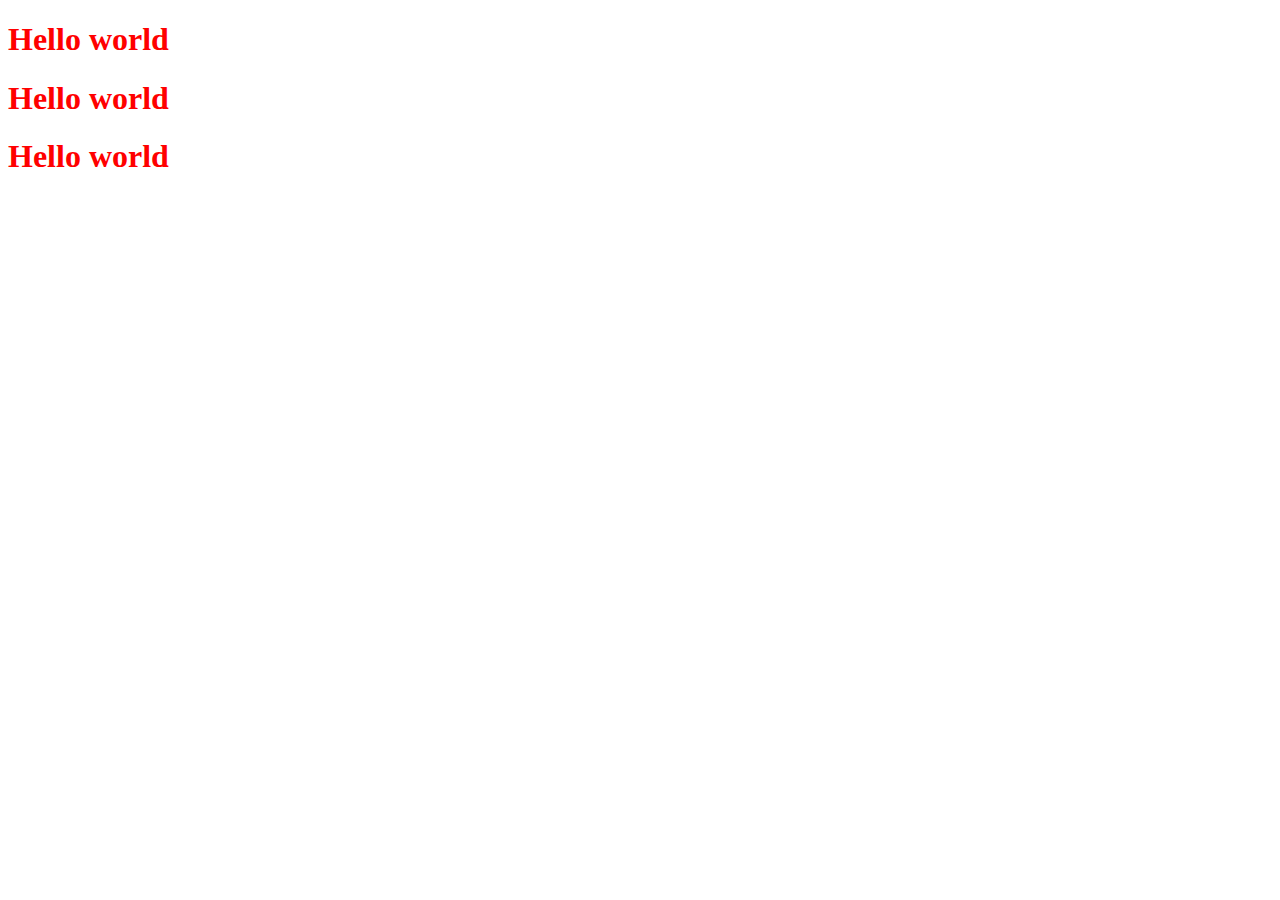
<file: Lập Trình Web I/ThucHanh/BTVN-02/Bai1/index.html>
<!DOCTYPE html>
<html lang="en">
<head>
    <meta charset="UTF-8">
    <meta name="viewport" content="width=device-width, initial-scale=1.0">
    <meta http-equiv="Content-Type" content="text/html" charset="utf-8"/>
    <title>Inline Style Sheet</title>
</head>

<body>
    <h1 style="color: #F00">Hello world</h1>
    <h1 style="color: #F00">Hello world</h1>
    <h1 style="color: #F00">Hello world</h1>    
</body>
</html>
</file>
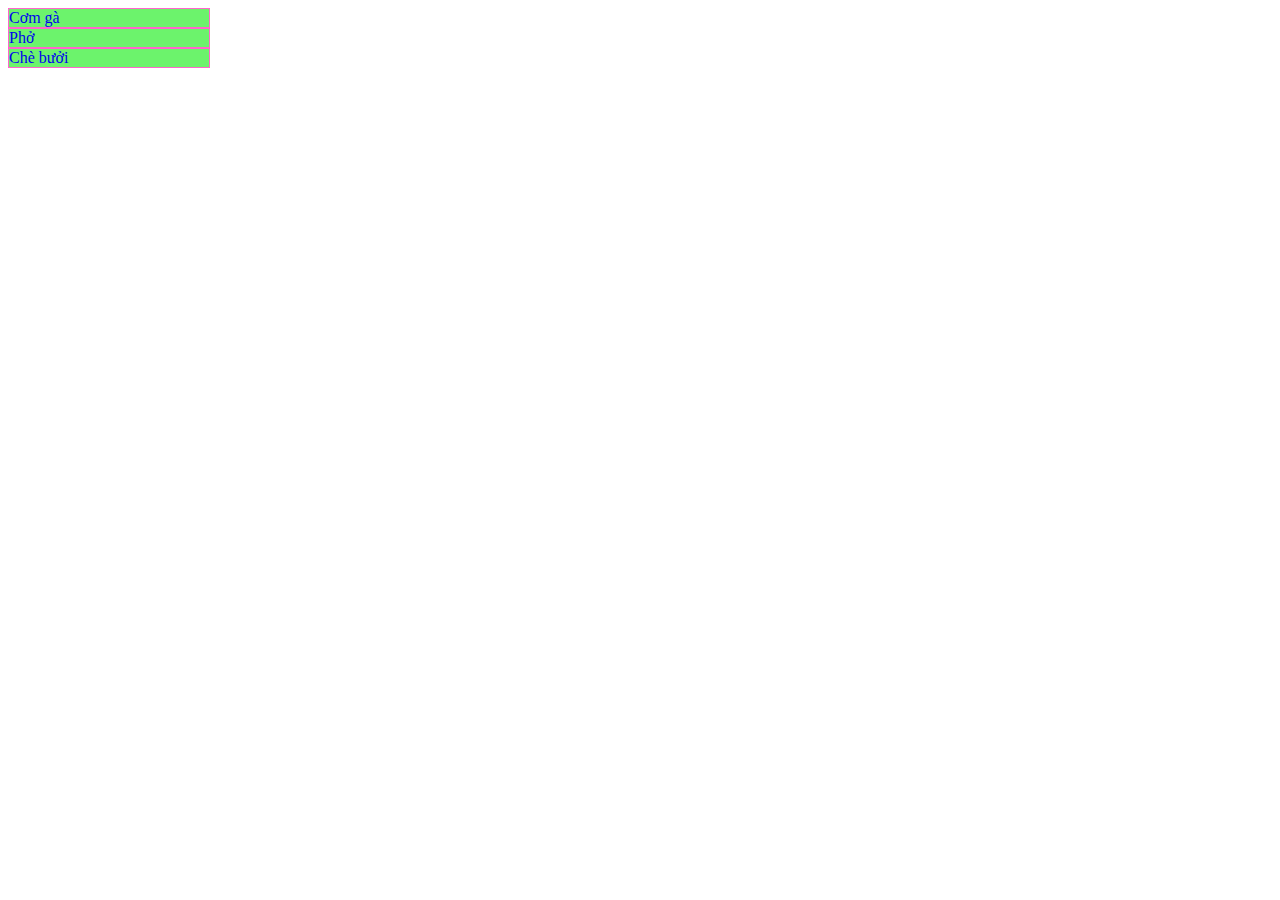
<file: Lập Trình Web I/ThucHanh/BTVN-02/Bai10/index.html>
<!DOCTYPE html>
<html lang="en">

<head>
    <meta charset="UTF-8">
    <meta name="viewport" content="width=device-width, initial-scale=1.0">
    <meta http-equiv="Content-Type" content="text/html" charset="utf-8" />
    <title>Pseudo classes</title>
    <style type="text/css">
        a {
            text-decoration: none;
            display: block;
            width: 200px;
            background-color: #6cf36c;
            border: 1px solid #f6c;
        }

        a:hover {
            background-color: #d01b1b;
            color: #ffffff;
        }

        a:active{
            background-color: #4a45d6;
            color: #ffffff;
        }
    </style>
</head>

<body>
   <a href="#">Cơm gà</a>
   <a href="#">Phở</a>
   <a href="#">Chè bưởi</a>
</body>

</html>
</file>
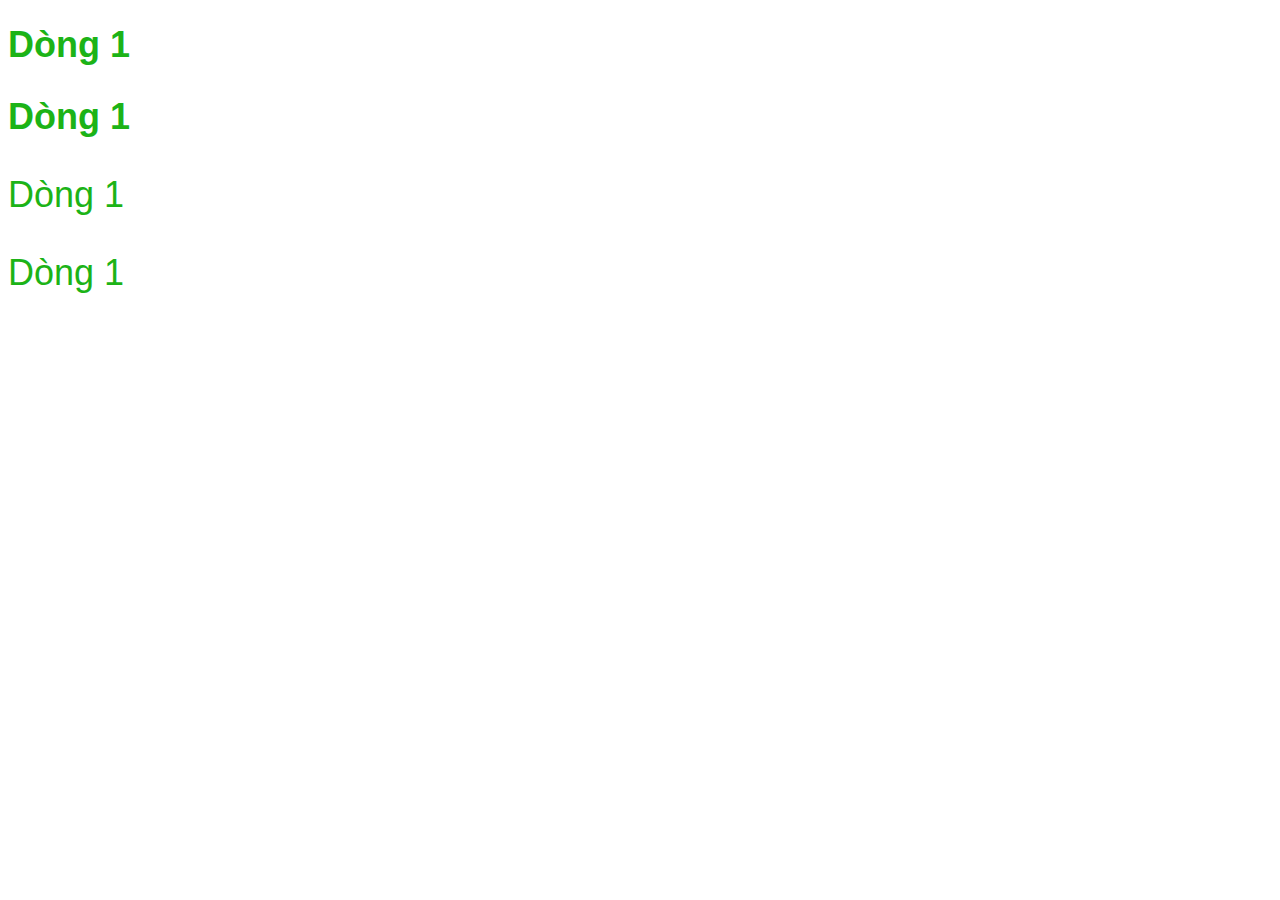
<file: Lập Trình Web I/ThucHanh/BTVN-02/Bai2/index.html>
<!DOCTYPE html>
<html lang="en">
<head>
    <meta charset="UTF-8">
    <meta name="viewport" content="width=device-width, initial-scale=1.0">
    <meta http-equiv="Content-Type" content="text/html" charset="utf-8"/>
    <title>Internal Style Sheet</title>
    <style type="text/css">
        .ChuDo{
            color: #1cb317;
            font-family: Arial, Helvetica, sans-serif;
            font-size: 36px;
        }
    </style>
</head>

<body>
    <h1 class="ChuDo">Dòng 1</h1>   
    <h2 class="ChuDo">Dòng 1</h2>   
    <p class="ChuDo">Dòng 1</p>   
    <div class="ChuDo">Dòng 1</div>   
</body>
</html>
</file>
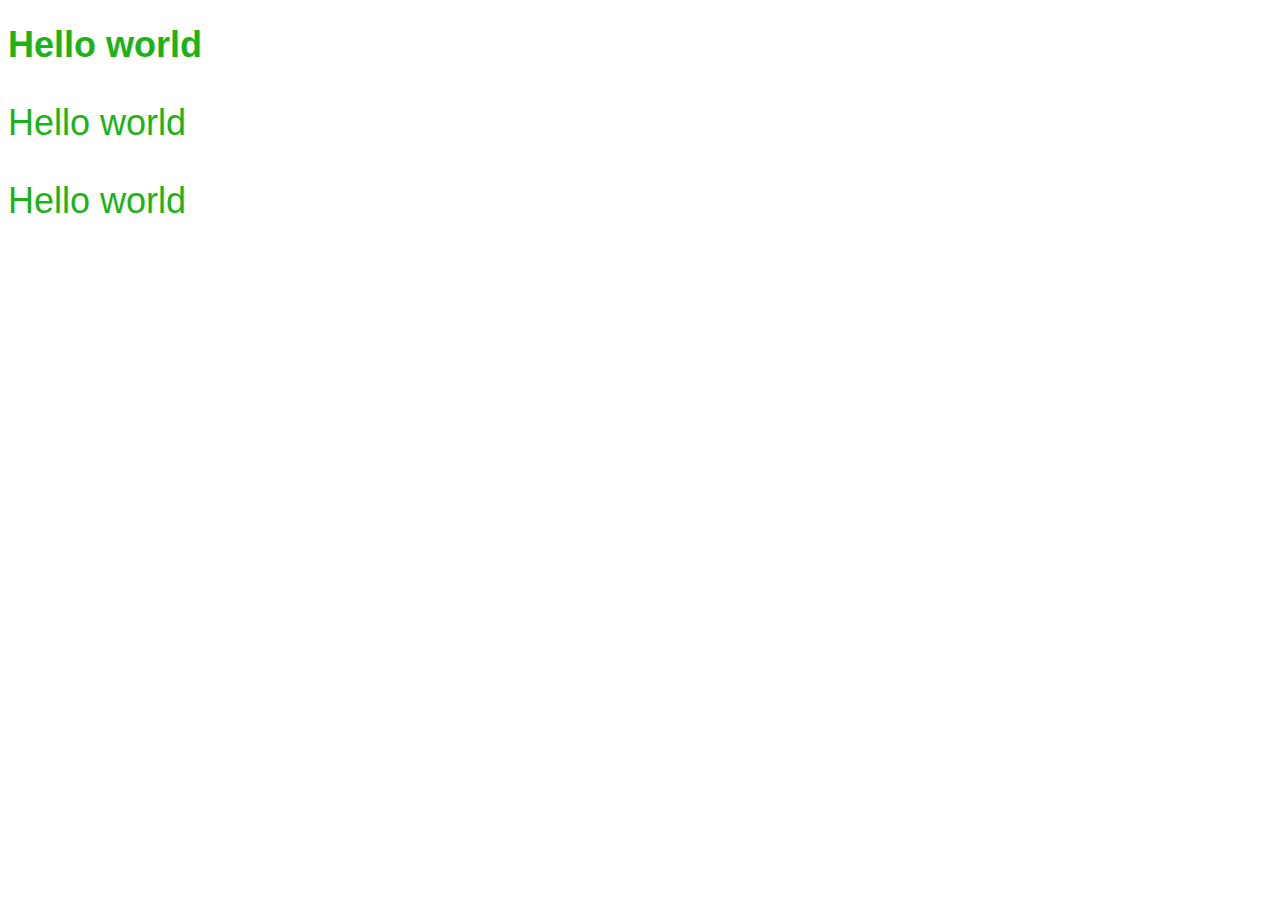
<file: Lập Trình Web I/ThucHanh/BTVN-02/Bai3/index.html>
<!DOCTYPE html>
<html lang="en">
<head>
    <meta charset="UTF-8">
    <meta name="viewport" content="width=device-width, initial-scale=1.0">
    <meta http-equiv="Content-Type" content="text/html" charset="utf-8"/>
    <title>External Style Sheet</title>
    <link rel="stylesheet" href="style.css" type="text/css" />
</head>

<body>
    <h1 class="ChuDo">Hello world</h1>   
    <p class="ChuDo">Hello world</p>   
    <div class="ChuDo">Hello world</div>   
</body>
</html>
</file>
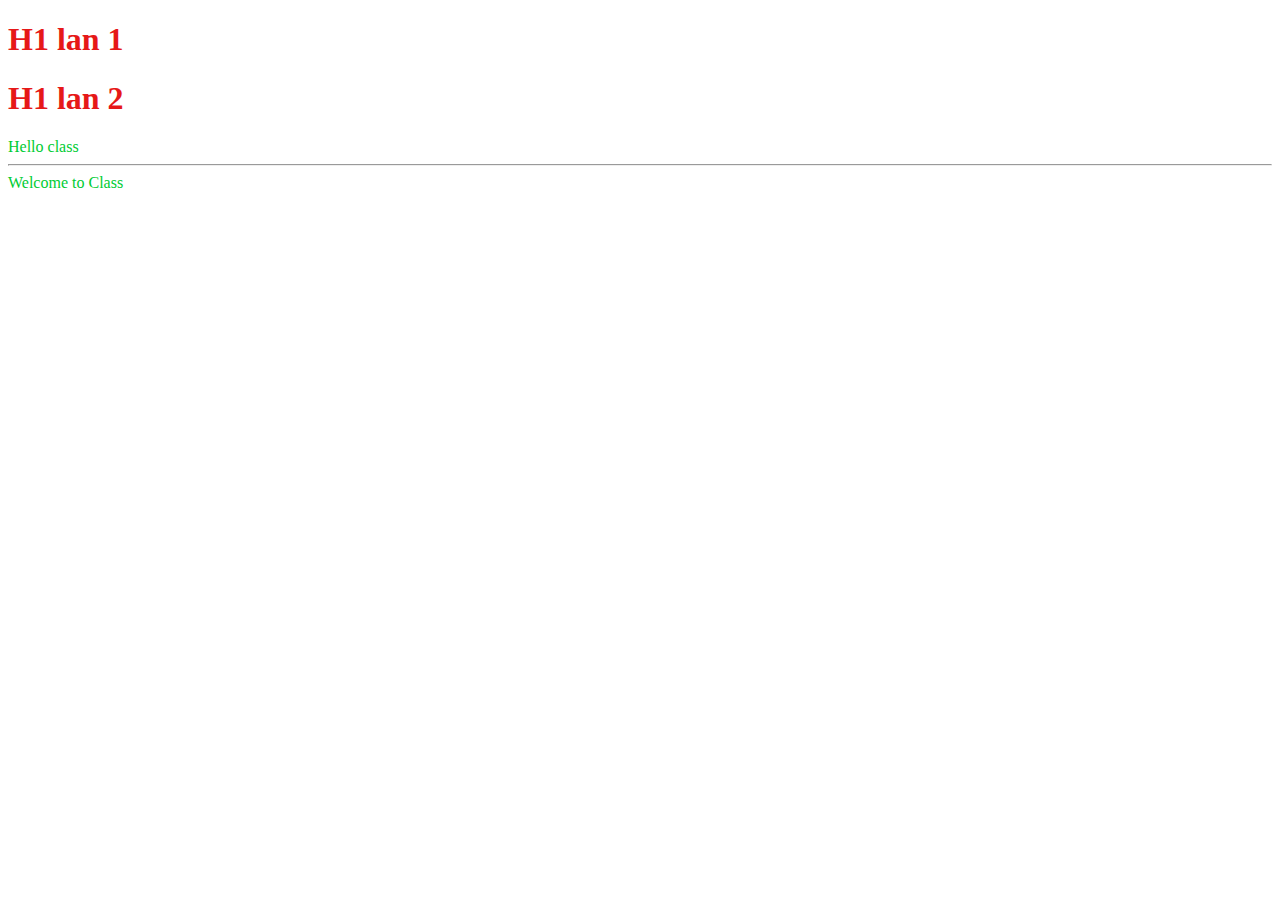
<file: Lập Trình Web I/ThucHanh/BTVN-02/Bai4/index.html>
<!DOCTYPE html>
<html lang="en">
<head>
    <meta charset="UTF-8">
    <meta name="viewport" content="width=device-width, initial-scale=1.0">
    <meta http-equiv="Content-Type" content="text/html" charset="utf-8"/>
    <title>Element</title>
    <style type="text/css">
        div{
            color: #0C3;
        }
        h1{
            color: #e61818;
        }
    </style>
</head>

<body>
    <h1>H1 lan 1</h1>   
    <h1>H1 lan 2</h1> 
    <div>Hello class</div>   
    <hr/>  
    <div>Welcome to Class</div>   
</body>
</html>
</file>
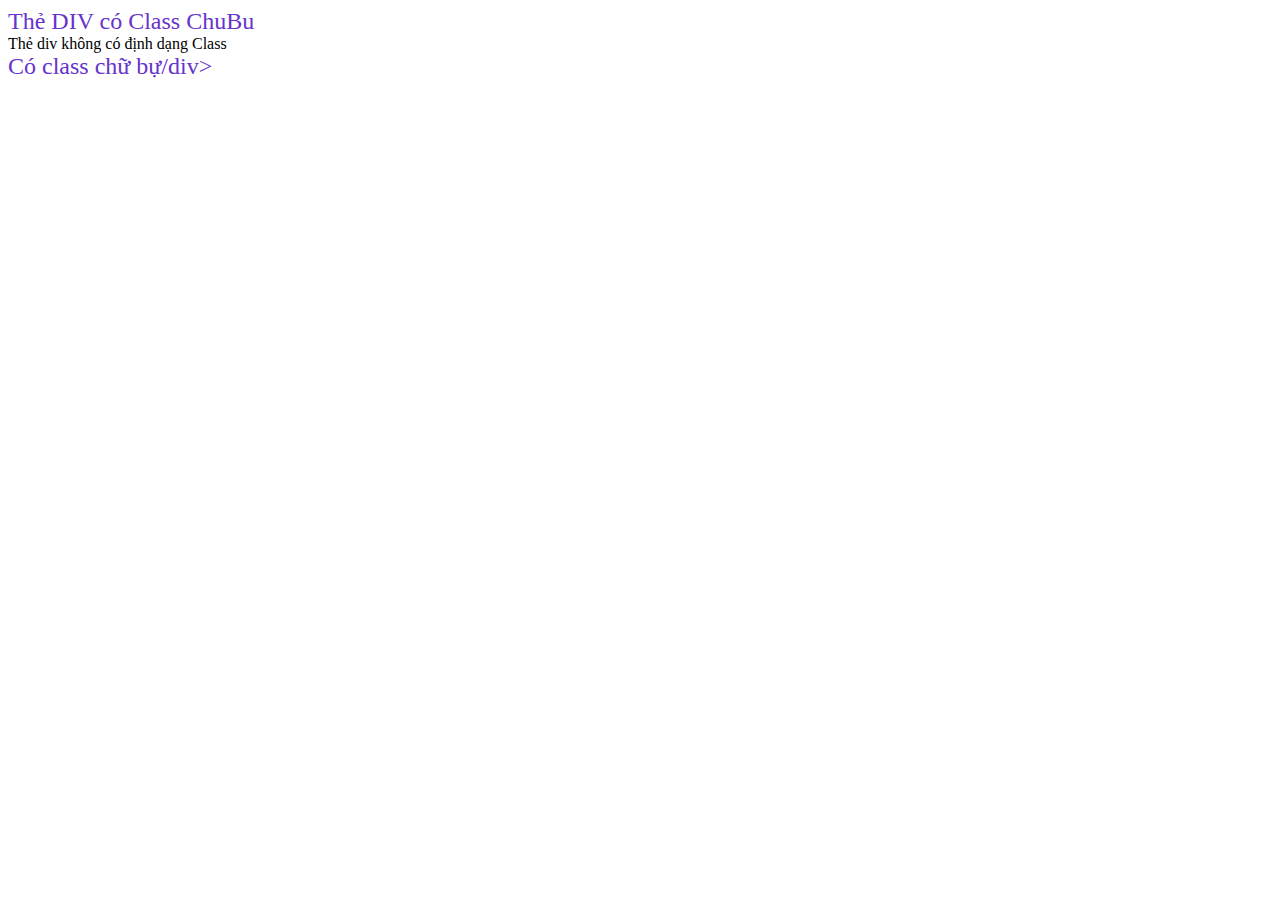
<file: Lập Trình Web I/ThucHanh/BTVN-02/Bai6/index.html>
<!DOCTYPE html>
<html lang="en">
<head>
    <meta charset="UTF-8">
    <meta name="viewport" content="width=device-width, initial-scale=1.0">
    <meta http-equiv="Content-Type" content="text/html" charset="utf-8"/>
    <title>Class</title>
    <style type="text/css">
        .ChuBu{
           font-size: 24px;
           color: #63C;
        }
    </style>
</head>

<body>
   <div class="ChuBu">Thẻ DIV có Class ChuBu</div>
   <div>Thẻ div không có định dạng Class</div>
   <div class="ChuBu">Có class chữ bự/div>
</body>
</html>
</file>
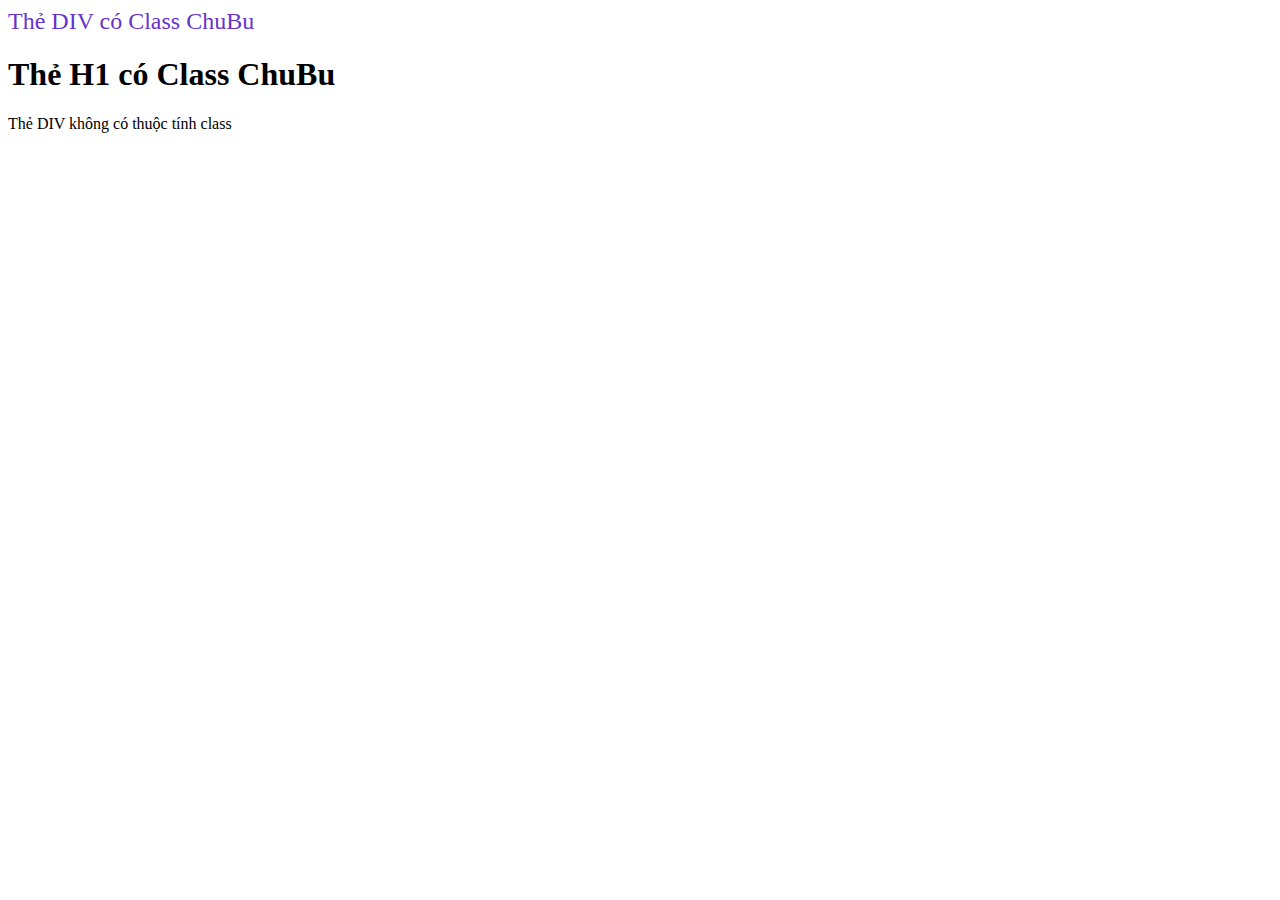
<file: Lập Trình Web I/ThucHanh/BTVN-02/Bai7/index.html>
<!DOCTYPE html>
<html lang="en">
<head>
    <meta charset="UTF-8">
    <meta name="viewport" content="width=device-width, initial-scale=1.0">
    <meta http-equiv="Content-Type" content="text/html" charset="utf-8"/>
    <title>Element Class</title>
    <style type="text/css">
        div.ChuBu{
           font-size: 24px;
           color: #63C;
        }
    </style>
</head>

<body>
   <div class="ChuBu">Thẻ DIV có Class ChuBu</div>
   <h1 class="ChuBu">Thẻ H1 có Class ChuBu</h1>
   <div>Thẻ DIV không có thuộc tính class</div>
</body>
</html>
</file>
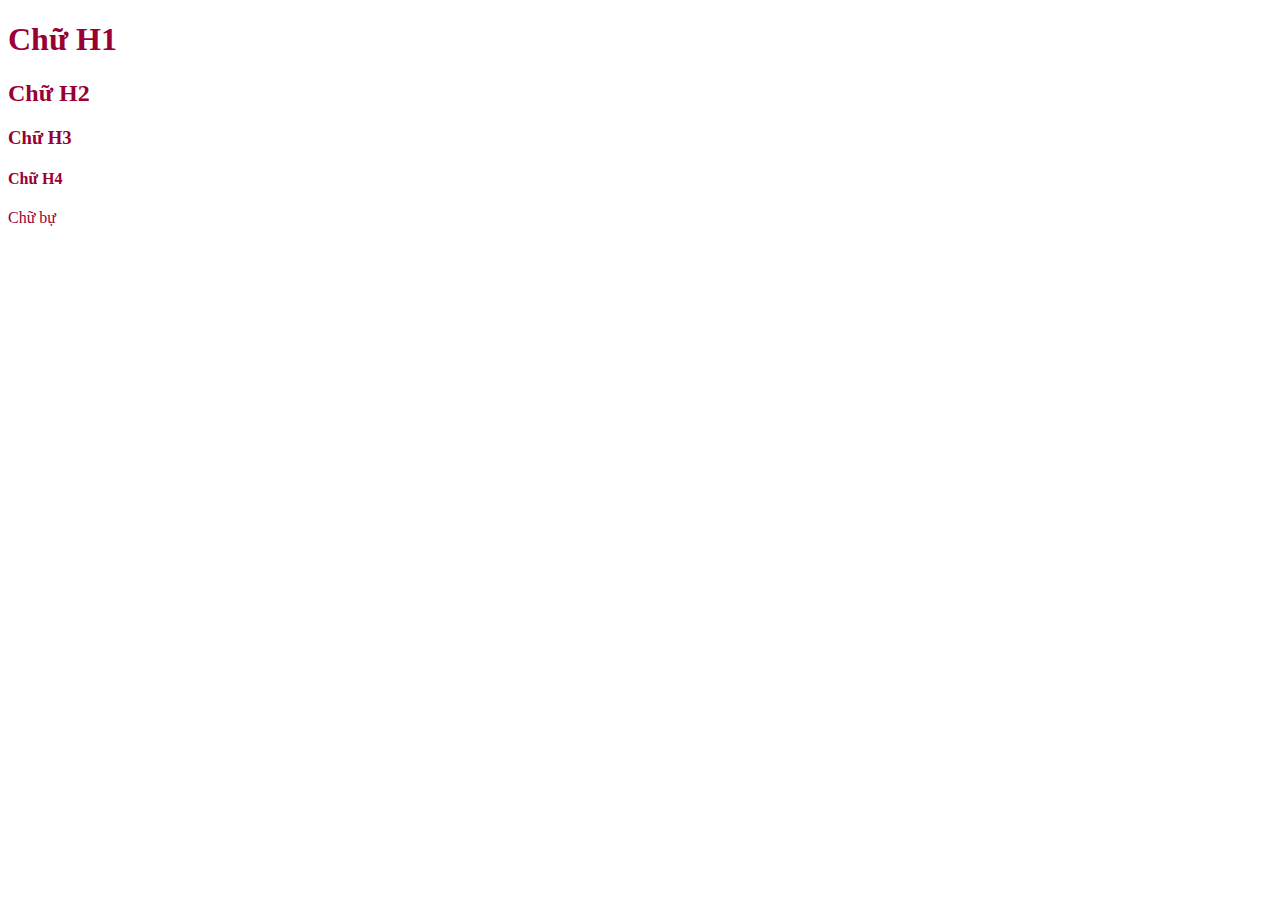
<file: Lập Trình Web I/ThucHanh/BTVN-02/Bai8/index.html>
<!DOCTYPE html>
<html lang="en">
<head>
    <meta charset="UTF-8">
    <meta name="viewport" content="width=device-width, initial-scale=1.0">
    <meta http-equiv="Content-Type" content="text/html" charset="utf-8"/>
    <title>Grouping</title>
    <style type="text/css">
        h1,h2,h3,h4,.ChuBu{
            color:#903 !important;
        }
        .ChuBu{
            font-size:36;
        }
    </style>
</head>

<body>
    <h1>Chữ H1</h1>
    <h2>Chữ H2</h2>
    <h3>Chữ H3</h3>
    <h4>Chữ H4</h4>
    <div class="ChuBu">Chữ bự</div>
</body>
</html>
</file>
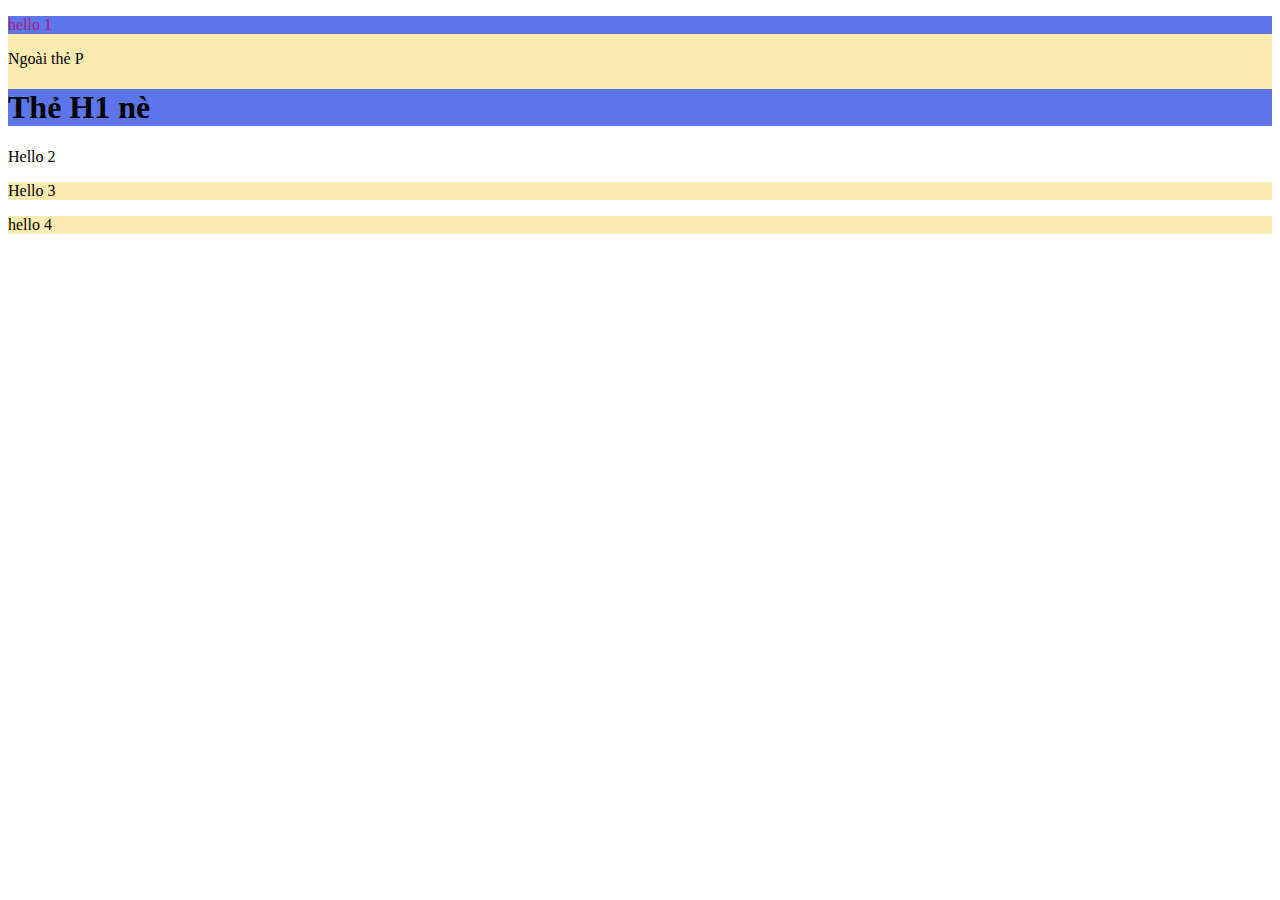
<file: Lập Trình Web I/ThucHanh/BTVN-02/Bai9/index.html>
<!DOCTYPE html>
<html lang="en">
<head>
    <meta charset="UTF-8">
    <meta name="viewport" content="width=device-width, initial-scale=1.0">
    <meta http-equiv="Content-Type" content="text/html" charset="utf-8"/>
    <title>Contextual</title>
    <style type="text/css">
        div p{
            color: #b31880;
        }
        div{
            background-color: #fdecb0;
        }
        div *{
            background-color: #5c76e9;
        }
    </style>
</head>

<body>
   <div>
       <p>hello 1</p>
       Ngoài thẻ P
       <h1>Thẻ H1 nè</h1>
   </div>
   <p>Hello 2</p>
   <div>Hello 3</div>
   <p>
       <div>hello 4</div>
   </p>
</body>
</html>
</file>
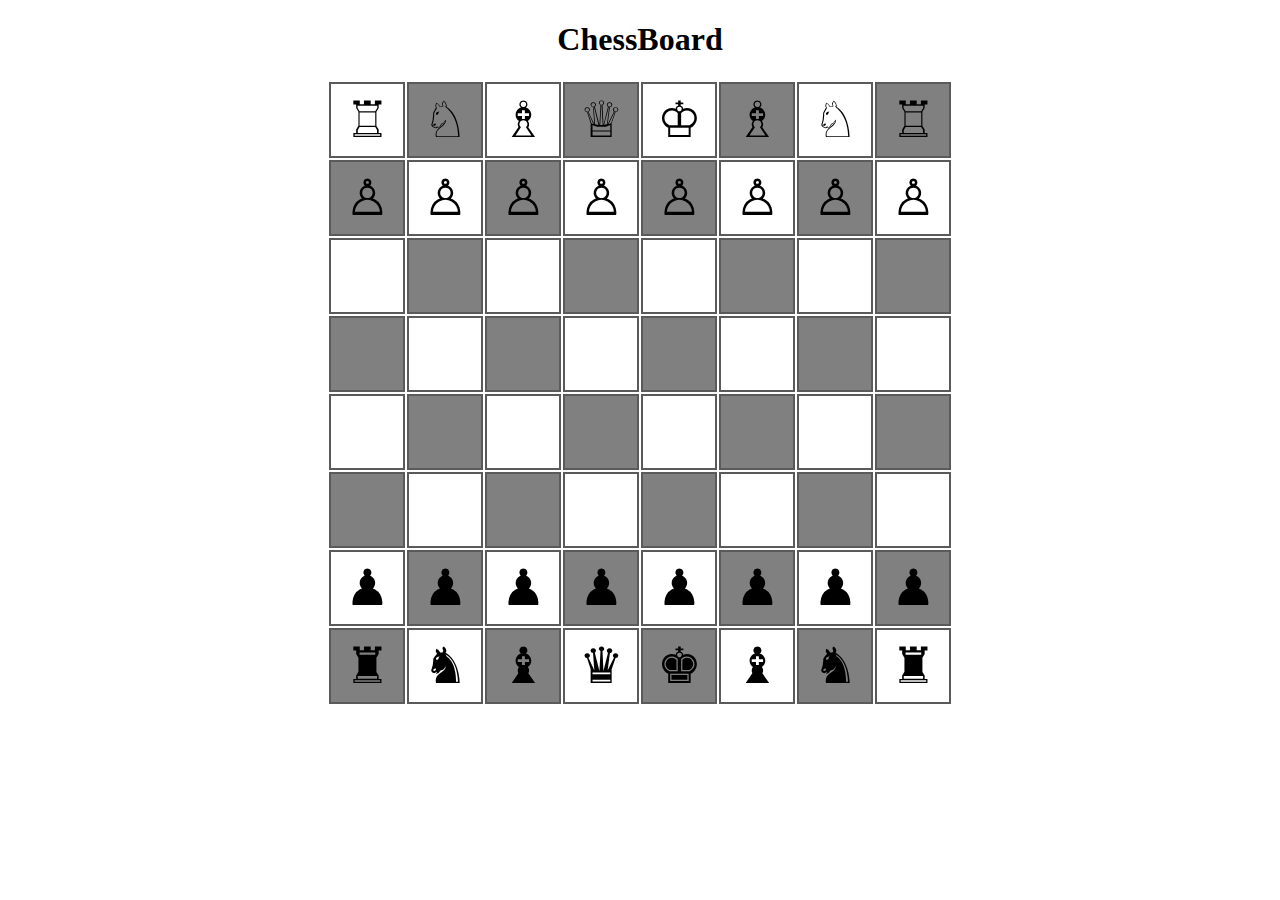
<file: Lập Trình Web I/ThucHanh/BTVN-03/ChessBoard/index.html>
<!doctype html>
<html lang="en">

<head>
    <title>ChessBoard</title>
    <!-- Required meta tags -->
    <meta charset="utf-8">
    <meta name="viewport" content="width=device-width, initial-scale=1, shrink-to-fit=no">
    <!-- CSS Main Here -->
    <link rel="stylesheet" href="main.css">
</head>

<body>
    <div class="container">
        <h1>ChessBoard</h1>
        <table>
            <tbody>
                <tr>
                    <td id="11" style="background-color: white;">♖</td>
                    <td id="12" style="background-color: gray;">♘</td>
                    <td id="13" style="background-color: white;">♗</td>
                    <td id="14" style="background-color: gray;">♕</td>
                    <td id="15" style="background-color: white;">♔</td>
                    <td id="16" style="background-color: gray;">♗</td>
                    <td id="17" style="background-color: white;">♘</td>
                    <td id="18" style="background-color: gray;">♖</td>
                </tr>
                <tr>
                    <td id="21" style="background-color: gray;">♙</td>
                    <td id="22" style="background-color: white;">♙</td>
                    <td id="23" style="background-color: gray;">♙</td>
                    <td id="24" style="background-color: white;">♙</td>
                    <td id="25" style="background-color: gray;">♙</td>
                    <td id="26" style="background-color: white;">♙</td>
                    <td id="27" style="background-color: gray;">♙</td>
                    <td id="28" style="background-color: white;">♙</td>
                </tr>
                <tr>
                    <td id="31" style="background-color: white;"></td>
                    <td id="32" style="background-color: gray;"></td>
                    <td id="33" style="background-color: white;"></td>
                    <td id="34" style="background-color: gray;"></td>
                    <td id="35" style="background-color: white;"></td>
                    <td id="36" style="background-color: gray;"></td>
                    <td id="37" style="background-color: white;"></td>
                    <td id="38" style="background-color: gray;"></td>
                </tr>
                <tr>
                    <td id="41" style="background-color: gray;"></td>
                    <td id="42" style="background-color: white;"></td>
                    <td id="43" style="background-color: gray;"></td>
                    <td id="44" style="background-color: white;"></td>
                    <td id="45" style="background-color: gray;"></td>
                    <td id="46" style="background-color: white;"></td>
                    <td id="47" style="background-color: gray;"></td>
                    <td id="48" style="background-color: white;"></td>
                </tr>
                <tr>
                    <td id="51" style="background-color: white;"></td>
                    <td id="52" style="background-color: gray;"></td>
                    <td id="53" style="background-color: white;"></td>
                    <td id="54" style="background-color: gray;"></td>
                    <td id="55" style="background-color: white;"></td>
                    <td id="56" style="background-color: gray;"></td>
                    <td id="57" style="background-color: white;"></td>
                    <td id="58" style="background-color: gray;"></td>
                </tr>
                <tr>
                    <td id="61" style="background-color: gray;"></td>
                    <td id="62" style="background-color: white;"></td>
                    <td id="63" style="background-color: gray;"></td>
                    <td id="64" style="background-color: white;"></td>
                    <td id="65" style="background-color: gray;"></td>
                    <td id="66" style="background-color: white;"></td>
                    <td id="67" style="background-color: gray;"></td>
                    <td id="68" style="background-color: white;"></td>
                </tr>
                <tr>
                    <td id="71" style="background-color: white;">♟</td>
                    <td id="72" style="background-color: gray;">♟</td>
                    <td id="73" style="background-color: white;">♟</td>
                    <td id="74" style="background-color: gray;">♟</td>
                    <td id="75" style="background-color: white;">♟</td>
                    <td id="76" style="background-color: gray;">♟</td>
                    <td id="77" style="background-color: white;">♟</td>
                    <td id="78" style="background-color: gray;">♟</td>
                </tr>
                <tr>
                    <td id="81" style="background-color: gray;">♜</td>
                    <td id="82" style="background-color: white;">♞</td>
                    <td id="83" style="background-color: gray;">♝</td>
                    <td id="84" style="background-color: white;">♛</td>
                    <td id="85" style="background-color: gray;">♚</td>
                    <td id="86" style="background-color: white;">♝</td>
                    <td id="87" style="background-color: gray;">♞</td>
                    <td id="88" style="background-color: white;">♜</td>
                </tr>
            </tbody>
        </table>
    </div>
</body>

</html>
</file>
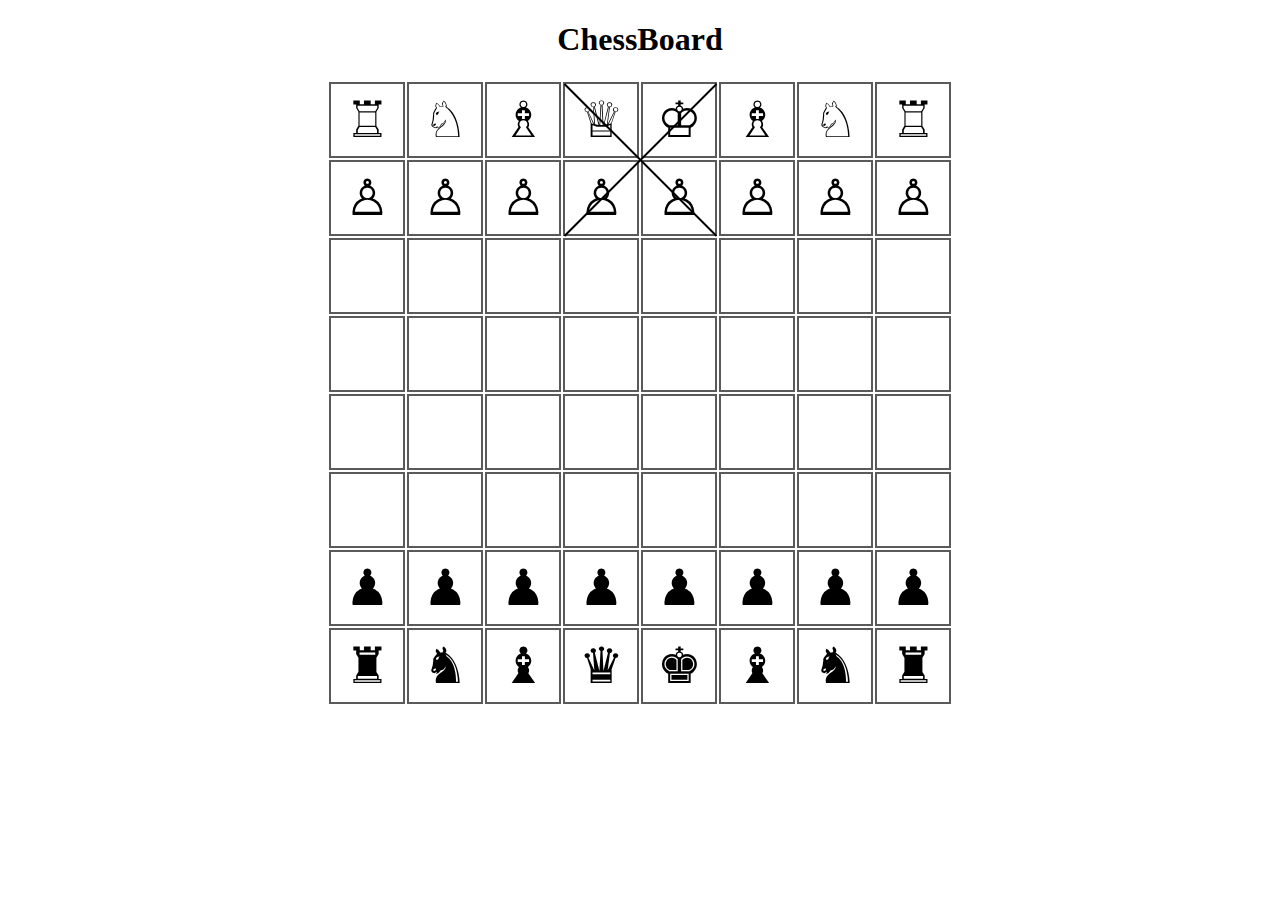
<file: Lập Trình Web I/ThucHanh/BTVN-03/ChineseChessboard/index.html>
<!DOCTYPE html>
<html lang="en">
<head>
    <meta charset="UTF-8">
    <meta name="viewport" content="width=device-width, initial-scale=1.0">
    <link rel="stylesheet" href="main.css">
    <title>Chinese Chessboard</title>
</head>
<body>
    <div class="container">
        <h1>ChessBoard</h1>
        <table>
            <tbody>
                <tr>
                    <td id="11">♖</td>
                    <td id="12">♘</td>
                    <td id="13">♗</td>
                    <td class="diagonal-line" id="14"><span>♕</span></td>
                    <td id="15">♔</td>
                    <td id="16">♗</td>
                    <td id="17">♘</td>
                    <td id="18">♖</td>
                </tr>
                <tr>
                    <td id="21">♙</td>
                    <td id="22">♙</td>
                    <td id="23">♙</td>
                    <td id="24">♙</td>
                    <td id="25">♙</td>
                    <td id="26">♙</td>
                    <td id="27">♙</td>
                    <td id="28">♙</td>
                </tr>
                <tr>
                    <td id="31"></td>
                    <td id="32"></td>
                    <td id="33"></td>
                    <td id="34"></td>
                    <td id="35"></td>
                    <td id="36"></td>
                    <td id="37"></td>
                    <td id="38"></td>
                </tr>
                <tr>
                    <td id="41"></td>
                    <td id="42"></td>
                    <td id="43"></td>
                    <td id="44"></td>
                    <td id="45"></td>
                    <td id="46"></td>
                    <td id="47"></td>
                    <td id="48"></td>
                </tr>
                <tr>
                    <td id="51"></td>
                    <td id="52"></td>
                    <td id="53"></td>
                    <td id="54"></td>
                    <td id="55"></td>
                    <td id="56"></td>
                    <td id="57"></td>
                    <td id="58"></td>
                </tr>
                <tr>
                    <td id="61"></td>
                    <td id="62"></td>
                    <td id="63"></td>
                    <td id="64"></td>
                    <td id="65"></td>
                    <td id="66"></td>
                    <td id="67"></td>
                    <td id="68"></td>
                </tr>
                <tr>
                    <td id="71">♟</td>
                    <td id="72">♟</td>
                    <td id="73">♟</td>
                    <td id="74">♟</td>
                    <td id="75">♟</td>
                    <td id="76">♟</td>
                    <td id="77">♟</td>
                    <td id="78">♟</td>
                </tr>
                <tr>
                    <td id="81">♜</td>
                    <td id="82">♞</td>
                    <td id="83">♝</td>
                    <td id="84">♛</td>
                    <td id="85">♚</td>
                    <td id="86">♝</td>
                    <td id="87">♞</td>
                    <td id="88">♜</td>
                </tr>
            </tbody>
        </table>
    </div>
</body>
</html>
</file>
<file: Lập Trình Web I/ThucHanh/BTVN-02/Bai3/style.css>
.ChuDo{
    color: #1cb317;
    font-family: Arial, Helvetica, sans-serif;
    font-size: 36px;
}
</file>
<file: Lập Trình Web I/ThucHanh/BTVN-03/ChessBoard/main.css>
.container{
    width: 80%;
    margin: 0 auto;
}
h1{
    text-align:center;
}
table{
    margin: 0 auto;
}
td{
    font-size: 50px;
    text-align: center;
    width: 70px;
    height: 70px;
    border: solid 2px #5a5a5a;
    cursor: pointer;
}
td img{
    width: 70px;
    height: 70px;
}
</file>
<file: Lập Trình Web I/ThucHanh/BTVN-03/ChineseChessboard/main.css>
.container{
    width: 80%;
    margin: 0 auto;
}
h1{
    text-align:center;
}
table{
    margin: 0 auto;
}
td{
    font-size: 50px;
    text-align: center;
    width: 70px;
    height: 70px;
    border: solid 2px #5a5a5a;
    cursor: pointer;
}
td img{
    width: 70px;
    height: 70px;
}
.diagonal-line{
    position: relative;
    z-index: 0;
}
.diagonal-line::after{
    content: '';
    display: block;
    position: absolute;
    border-top: solid 2px #000;
    width: 215px;
    top: 75px;
    left: -32px;
    transform: rotate(45deg);
    z-index: 1;

    
}
.diagonal-line::before{
    content: '';
    display: block;
    position: absolute;
    border-top: solid 2px #000;
    width: 215px;
    top: 75px;
    left: -32px;
    transform: rotate(-45deg);
    z-index: 1;

    
}
</file>
